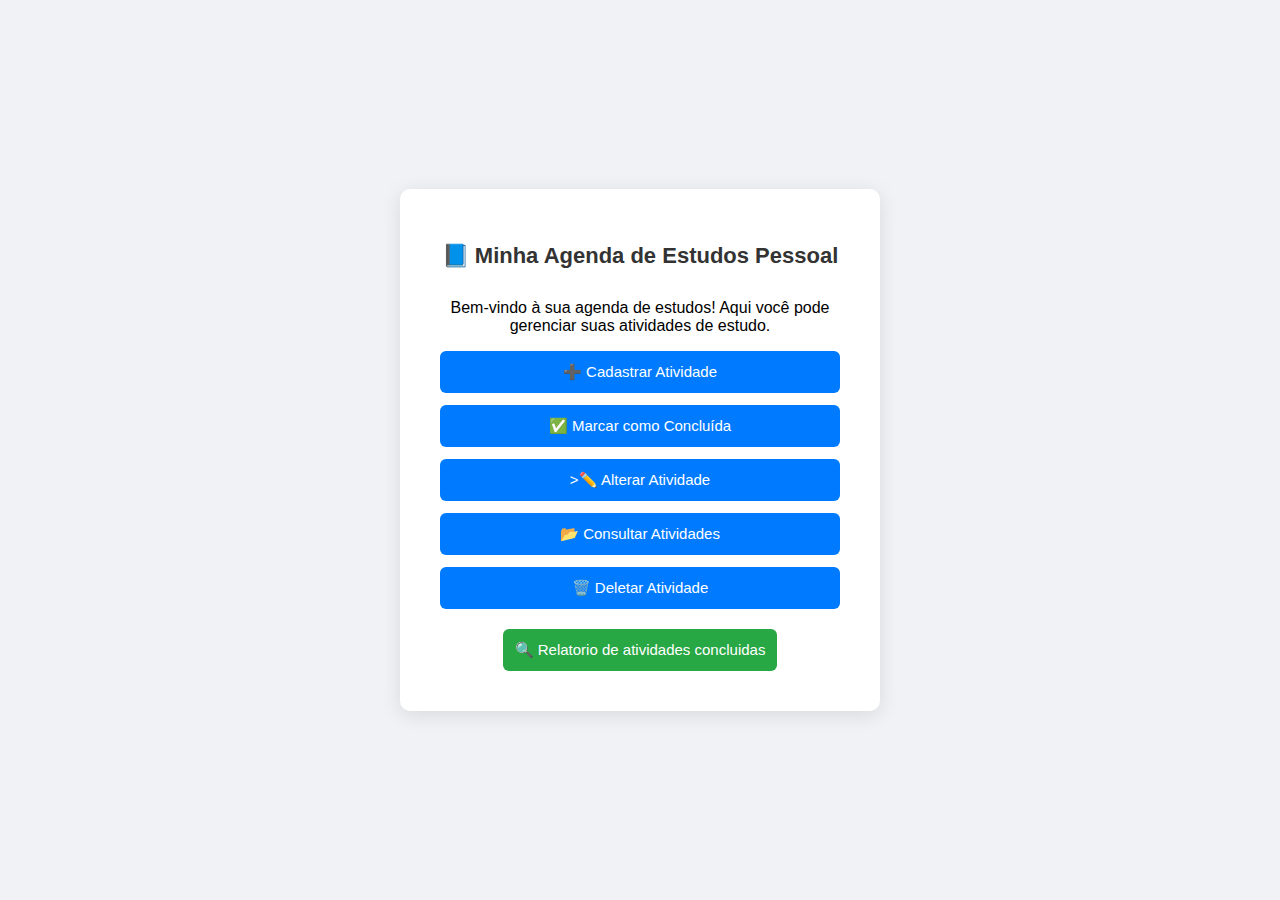
<file: target/classes/static/index.html>
<!-- index.html -->
<!DOCTYPE html>
<html lang="pt-Br">
<head>
    <meta charset="UTF-8">
    <meta name="viewport" content="width=device-width, initial-scale=1.0">
    <title>Agenda de Estudos</title>
    <link rel="stylesheet" href="css/estilo.css">
</head>
<body>
<div class="container">
    <h1>📘 Minha Agenda de Estudos Pessoal </h1>
    <p>Bem-vindo à sua agenda de estudos! Aqui você pode gerenciar suas atividades de estudo.</p>




    <div class="menu-crud">
        
        <button class="btn" onclick="window.location.href='cadastroAtividade.html'">➕ Cadastrar Atividade</button>
        <button class="btn" onclick="window.location.href='conclusao.html'">✅ Marcar como Concluída</button>
        <button class="btn" onclick="window.location.href='altera.html'">>✏️ Alterar Atividade</button>
        <button class="btn" onclick="window.location.href='consultar.html'">📂 Consultar Atividades</button>
        <button class="btn" onclick="window.location.href='delete.html'">🗑️ Deletar Atividade</button>
    </div>


    <button id="btnFiltrar" class="btn" onclick="window.location.href='grafico-relatorio.html'">🔍 Relatorio de atividades concluidas</button>
</div>

<script src="js/atividades.js"></script>
</body>
</html>
</file>
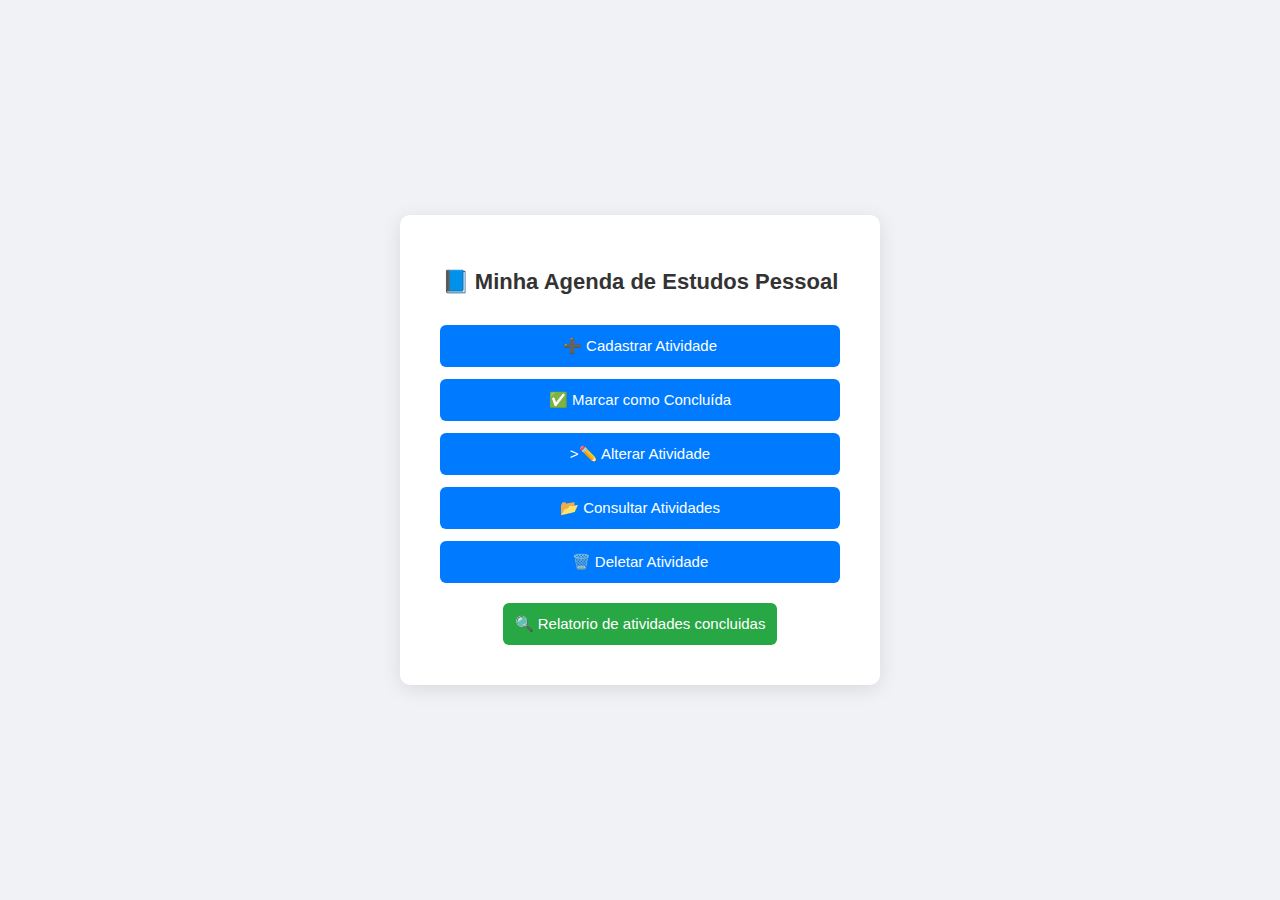
<file: src/main/resources/static/index.html>
<!-- index.html -->
<!DOCTYPE html>
<html lang="pt-Br">
<head>
    <meta charset="UTF-8">
    <meta name="viewport" content="width=device-width, initial-scale=1.0">
    <title>Agenda de Estudos</title>
    <link rel="stylesheet" href="css/estilo.css">
</head>
<body>
<div class="container">
    <h1>📘 Minha Agenda de Estudos Pessoal </h1>




    <div class="menu-crud">
        <button class="btn" onclick="window.location.href='cadastroAtividade.html'">➕ Cadastrar Atividade</button>
        <button class="btn" onclick="window.location.href='conclusao.html'">✅ Marcar como Concluída</button>
        <button class="btn" onclick="window.location.href='altera.html'">>✏️ Alterar Atividade</button>
        <button class="btn" onclick="window.location.href='consultar.html'">📂 Consultar Atividades</button>
        <button class="btn" onclick="window.location.href='delete.html'">🗑️ Deletar Atividade</button>
    </div>


    <button id="btnFiltrar" class="btn" onclick="window.location.href='grafico-relatorio.html'">🔍 Relatorio de atividades concluidas</button>
</div>

<script src="js/atividades.js"></script>
</body>
</html>
</file>
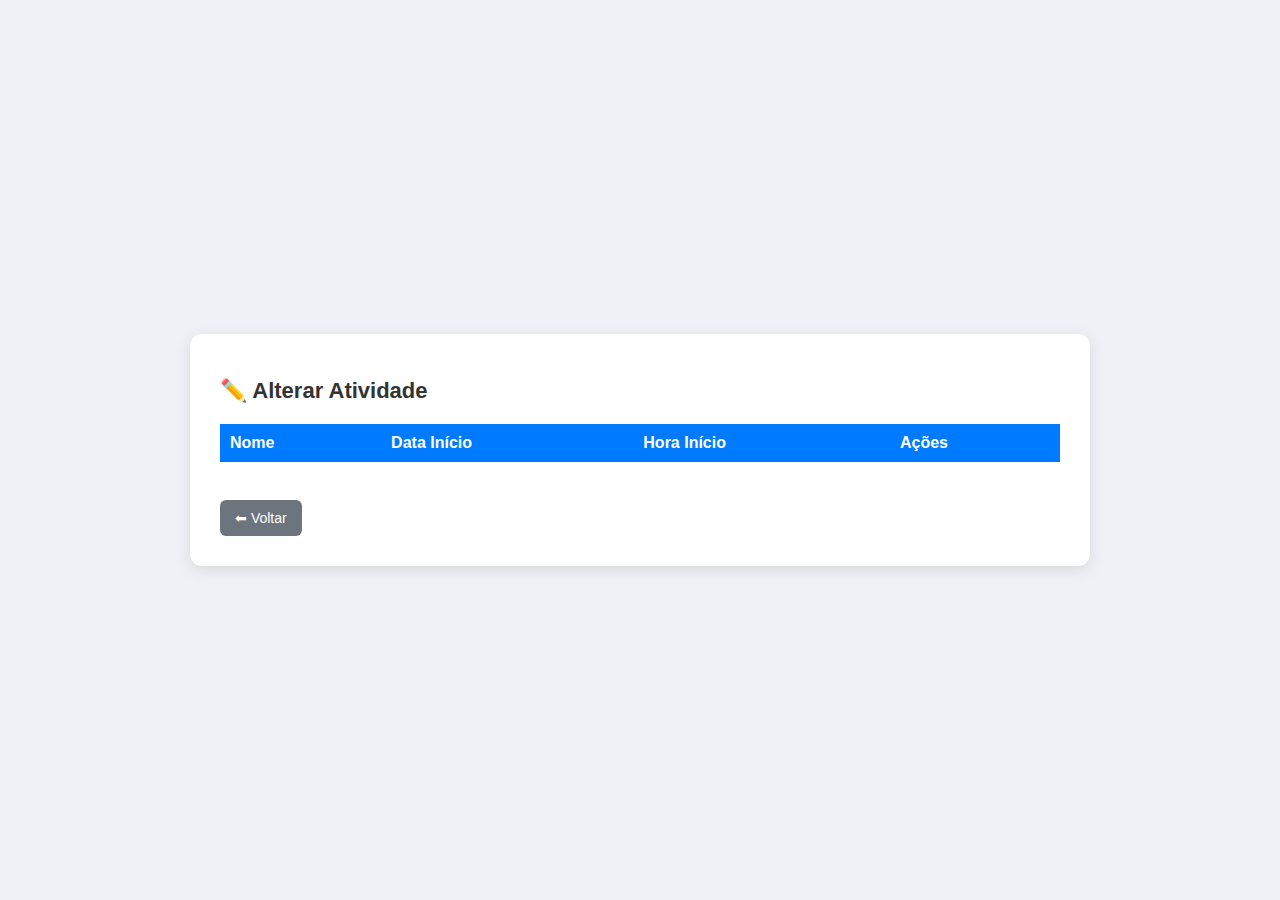
<file: target/classes/static/altera.html>
<!-- altera.html -->
<!DOCTYPE html>
<html lang="pt-BR">
<head>
    <meta charset="UTF-8">
    <meta name="viewport" content="width=device-width, initial-scale=1.0">
    <title>Alterar Atividade</title>
    <link rel="stylesheet" href="css/altera.css">
</head>
<body>
<div class="container">
    <h1>✏️ Alterar Atividade</h1>
    <table>
        <thead>
        <tr>
            <th>Nome</th>
            <th>Data Início</th>
            <th>Hora Início</th>
            <th>Ações</th>
        </tr>
        </thead>
        <tbody id="tabelaAlteracao">
        <!-- preenchido via JavaScript -->
        </tbody>
    </table>
    <br>
    <a href="index.html" class="btn">⬅ Voltar</a>
</div>
<script src="js/altera.js"></script>
</body>
</html>


<!-- altera.css -->
</file>
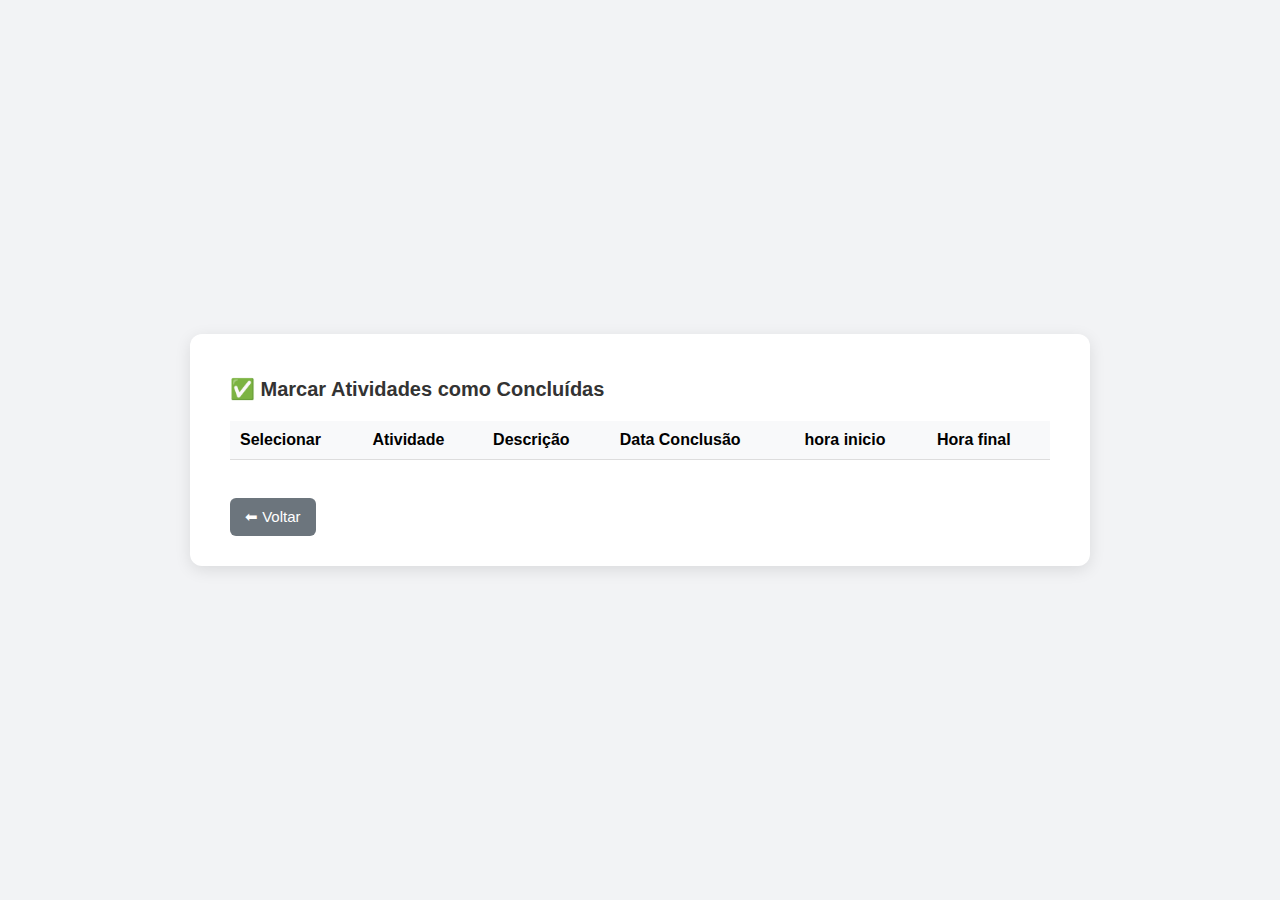
<file: target/classes/static/conclusao.html>
<!-- conclusao.html -->
<!DOCTYPE html>
<html lang="pt-Br">
<head>
    <meta charset="UTF-8">
    <meta name="viewport" content="width=device-width, initial-scale=1.0">
    <title>Marcar Conclusão</title>
    <link rel="stylesheet" href="css/conclusao.css">
</head>
<body>
<div class="container">
    <h1>✅ Marcar Atividades como Concluídas</h1>
    <table>
        <thead>
        <tr>
            <th>Selecionar</th>
            
            <th>Atividade</th>
            <th>Descrição</th>
            <th>Data Conclusão</th>
            <th>hora inicio</th>
            <th>Hora final</th>
        </tr>
        </thead>
        <tbody id="tabelaConclusao">
        <!-- preenchido via JavaScript -->
        </tbody>
    </table>
    <br>
    <a href="index.html" class="btn">⬅ Voltar</a>
</div>
<script src="js/conclusao.js"></script>
</body>
</html>
</file>
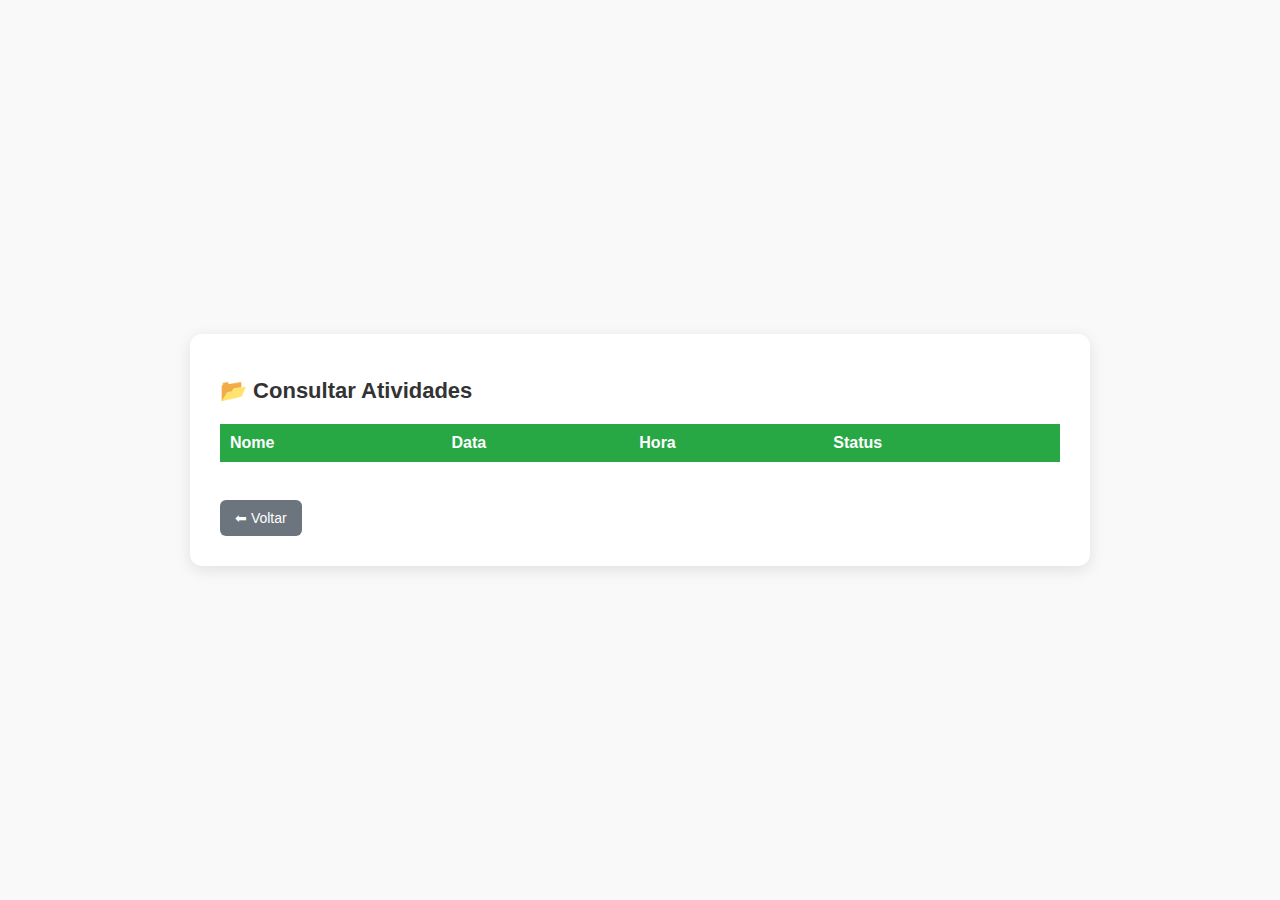
<file: target/classes/static/consultar.html>
<!-- consultar.html -->
<!DOCTYPE html>
<html lang="pt-BR">
<head>
    <meta charset="UTF-8">
    <meta name="viewport" content="width=device-width, initial-scale=1.0">
    <title>Consultar Atividades</title>
    <link rel="stylesheet" href="css/consultar.css">
</head>
<body>
<div class="container">
    <h1>📂 Consultar Atividades</h1>
    <table>
        <thead>
        <tr>
            <th>Nome</th>
            <th>Data</th>
            
            <th>Hora</th>
            <th>Status</th>
        </tr>
        </thead>
        <tbody id="tabelaConsulta">
        <!-- preenchido via JavaScript -->
        </tbody>
    </table>
    <br>
    <a href="index.html" class="btn">⬅ Voltar</a>
</div>
<script src="js/consultar.js"></script>
</body>
</html>
</file>
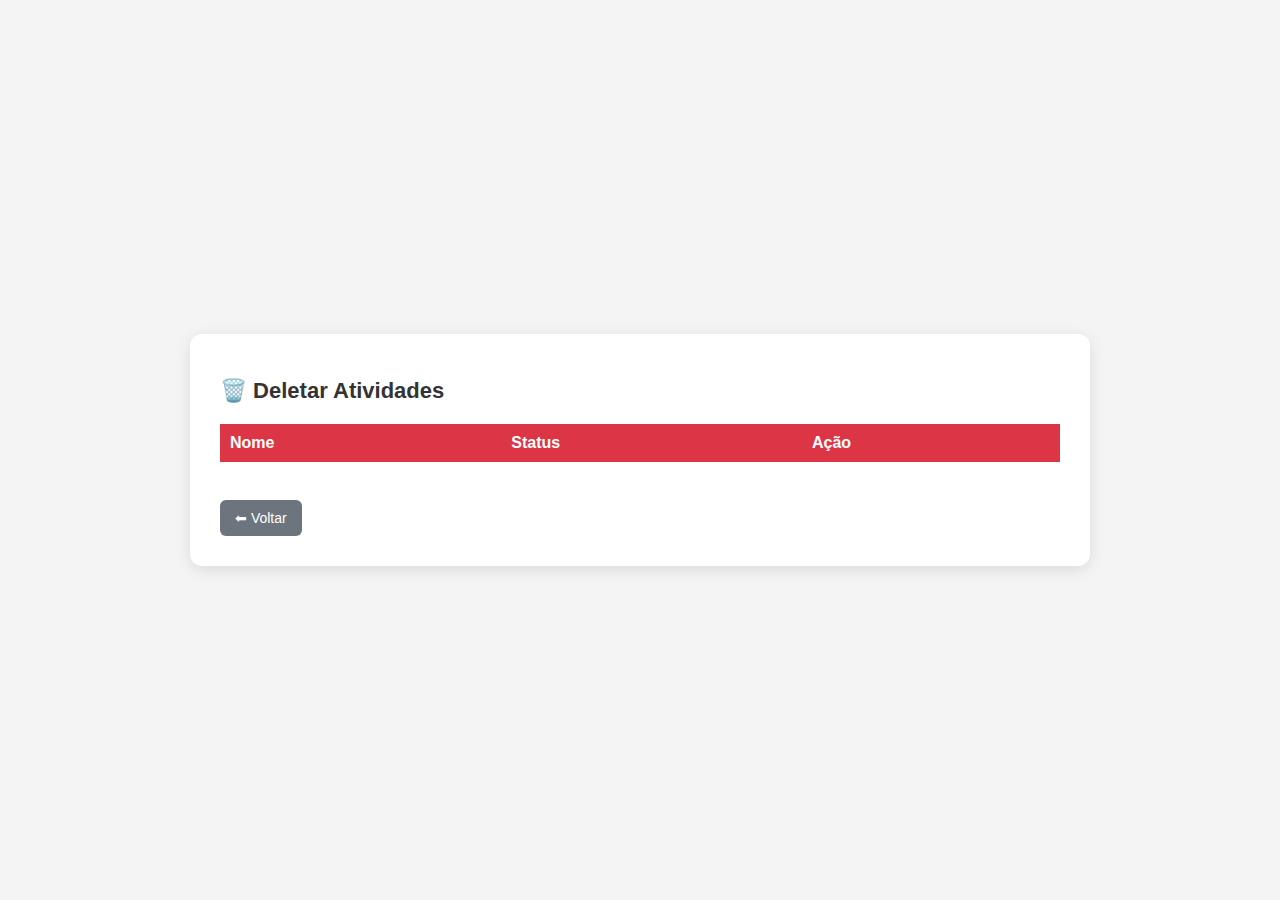
<file: target/classes/static/delete.html>
<!-- delete.html -->
<!DOCTYPE html>
<html lang="pt-BR">
<head>
    <meta charset="UTF-8">
    <meta name="viewport" content="width=device-width, initial-scale=1.0">
    <title>Deletar Atividade</title>
    <link rel="stylesheet" href="css/delete.css">
</head>
<body>
<div class="container">
    <h1>🗑️ Deletar Atividades</h1>
    <table>
        <thead>
        <tr>
            <th>Nome</th>
            <th>Status</th>
            
            <th>Ação</th>
        </tr>
        </thead>
        <tbody id="tabelaDelete">
        <!-- preenchido via JavaScript -->
        </tbody>
    </table>
    <br>
    <a href="index.html" class="btn">⬅ Voltar</a>
</div>
<script src="js/delete.js"></script>
</body>
</html>
</file>
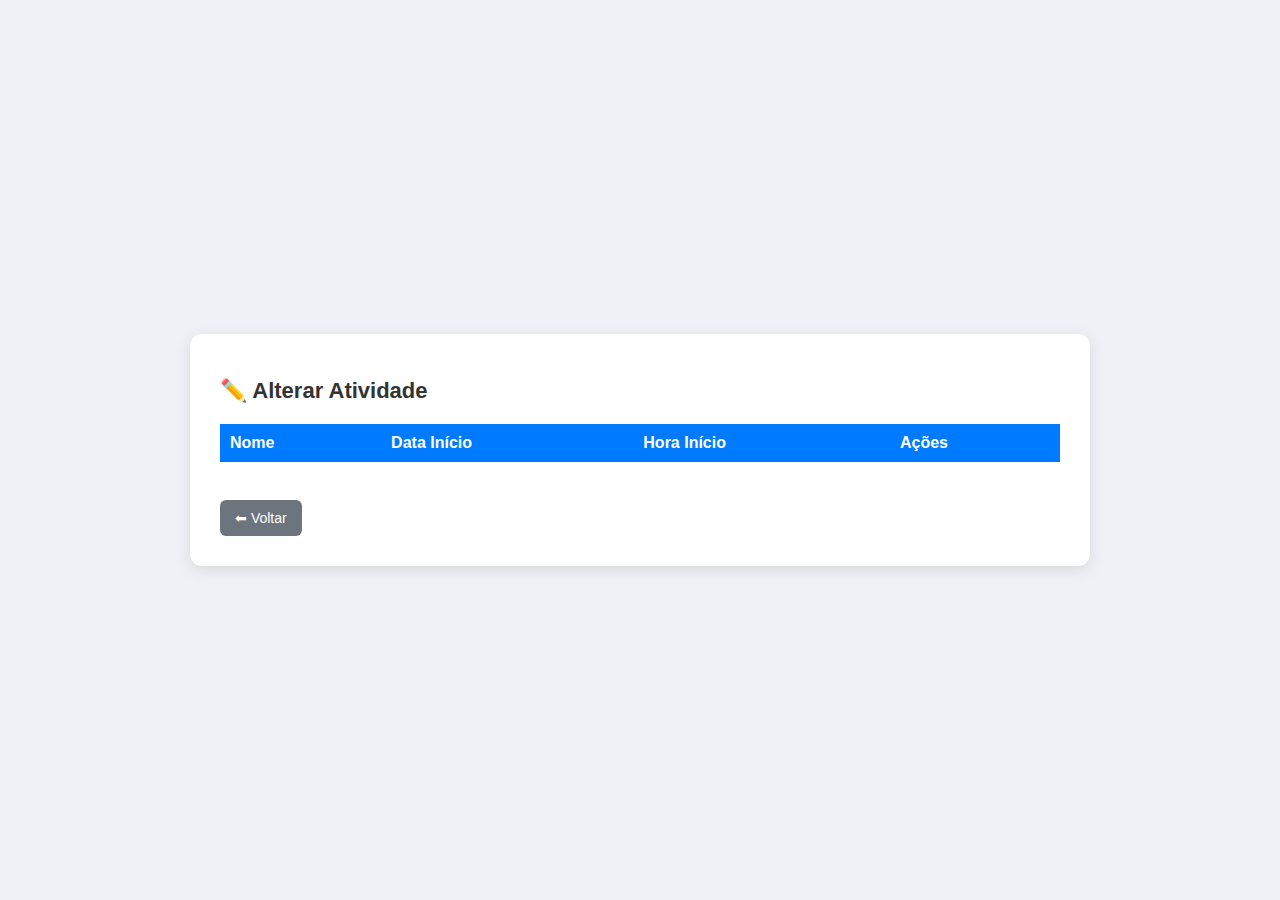
<file: src/main/resources/static/altera.html>
<!-- altera.html -->
<!DOCTYPE html>
<html lang="pt-BR">
<head>
    <meta charset="UTF-8">
    <meta name="viewport" content="width=device-width, initial-scale=1.0">
    <title>Alterar Atividade</title>
    <link rel="stylesheet" href="css/altera.css">
</head>
<body>
<div class="container">
    <h1>✏️ Alterar Atividade</h1>
    <table>
        <thead>
        <tr>
            <th>Nome</th>
            <th>Data Início</th>
            <th>Hora Início</th>
            <th>Ações</th>
        </tr>
        </thead>
        <tbody id="tabelaAlteracao">
        <!-- preenchido via JavaScript -->
        </tbody>
    </table>
    <br>
    <a href="index.html" class="btn">⬅ Voltar</a>
</div>
<script src="js/altera.js"></script>
</body>
</html>
</file>
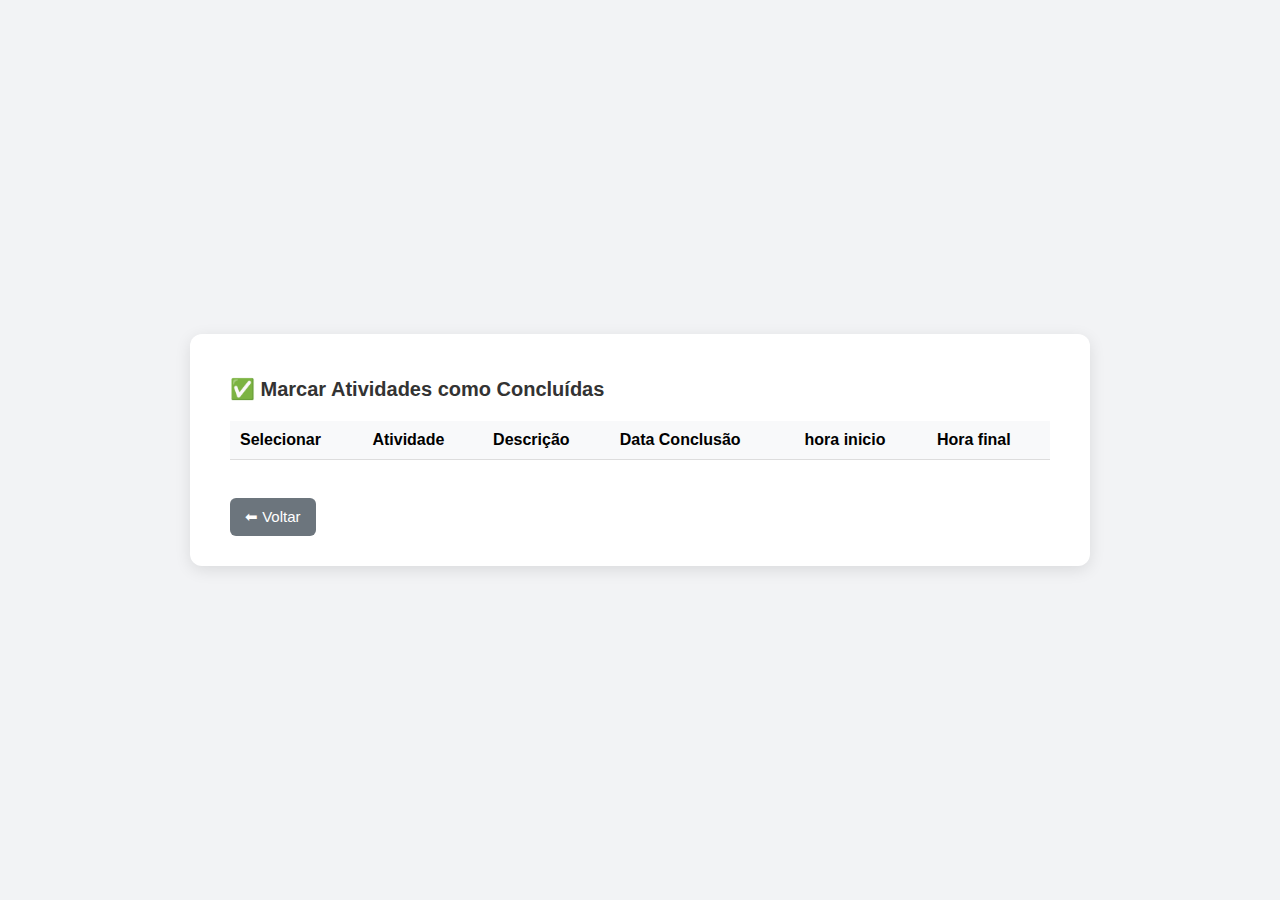
<file: src/main/resources/static/conclusao.html>
<!-- conclusao.html -->
<!DOCTYPE html>
<html lang="pt-Br">
<head>
    <meta charset="UTF-8">
    <meta name="viewport" content="width=device-width, initial-scale=1.0">
    <title>Marcar Conclusão</title>
    <link rel="stylesheet" href="css/conclusao.css">
</head>
<body>
<div class="container">
    <h1>✅ Marcar Atividades como Concluídas</h1>
    <table>
        <thead>
        <tr>
            <th>Selecionar</th>
            <th>Atividade</th>
            <th>Descrição</th>
            <th>Data Conclusão</th>
            <th>hora inicio</th>
            <th>Hora final</th>
        </tr>
        </thead>
        <tbody id="tabelaConclusao">
        <!-- preenchido via JavaScript -->
        </tbody>
    </table>
    <br>
    <a href="index.html" class="btn">⬅ Voltar</a>
</div>
<script src="js/conclusao.js"></script>
</body>
</html>
</file>
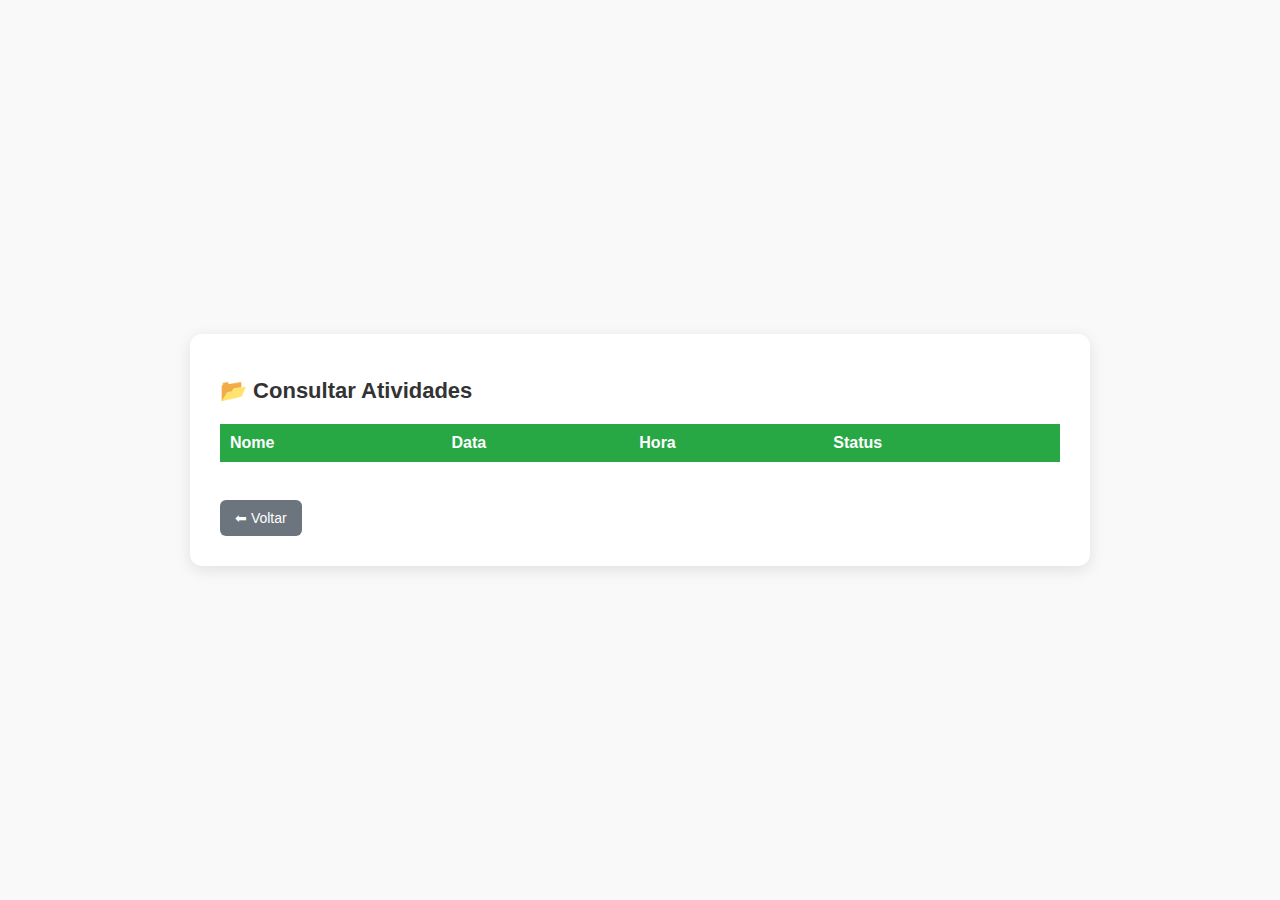
<file: src/main/resources/static/consultar.html>
<!-- consultar.html -->
<!DOCTYPE html>
<html lang="pt-BR">
<head>
    <meta charset="UTF-8">
    <meta name="viewport" content="width=device-width, initial-scale=1.0">
    <title>Consultar Atividades</title>
    <link rel="stylesheet" href="css/consultar.css">
</head>
<body>
<div class="container">
    <h1>📂 Consultar Atividades</h1>
    <table>
        <thead>
        <tr>
            <th>Nome</th>
            <th>Data</th>
            <th>Hora</th>
            <th>Status</th>
        </tr>
        </thead>
        <tbody id="tabelaConsulta">
        <!-- preenchido via JavaScript -->
        </tbody>
    </table>
    <br>
    <a href="index.html" class="btn">⬅ Voltar</a>
</div>
<script src="js/consultar.js"></script>
</body>
</html>
</file>
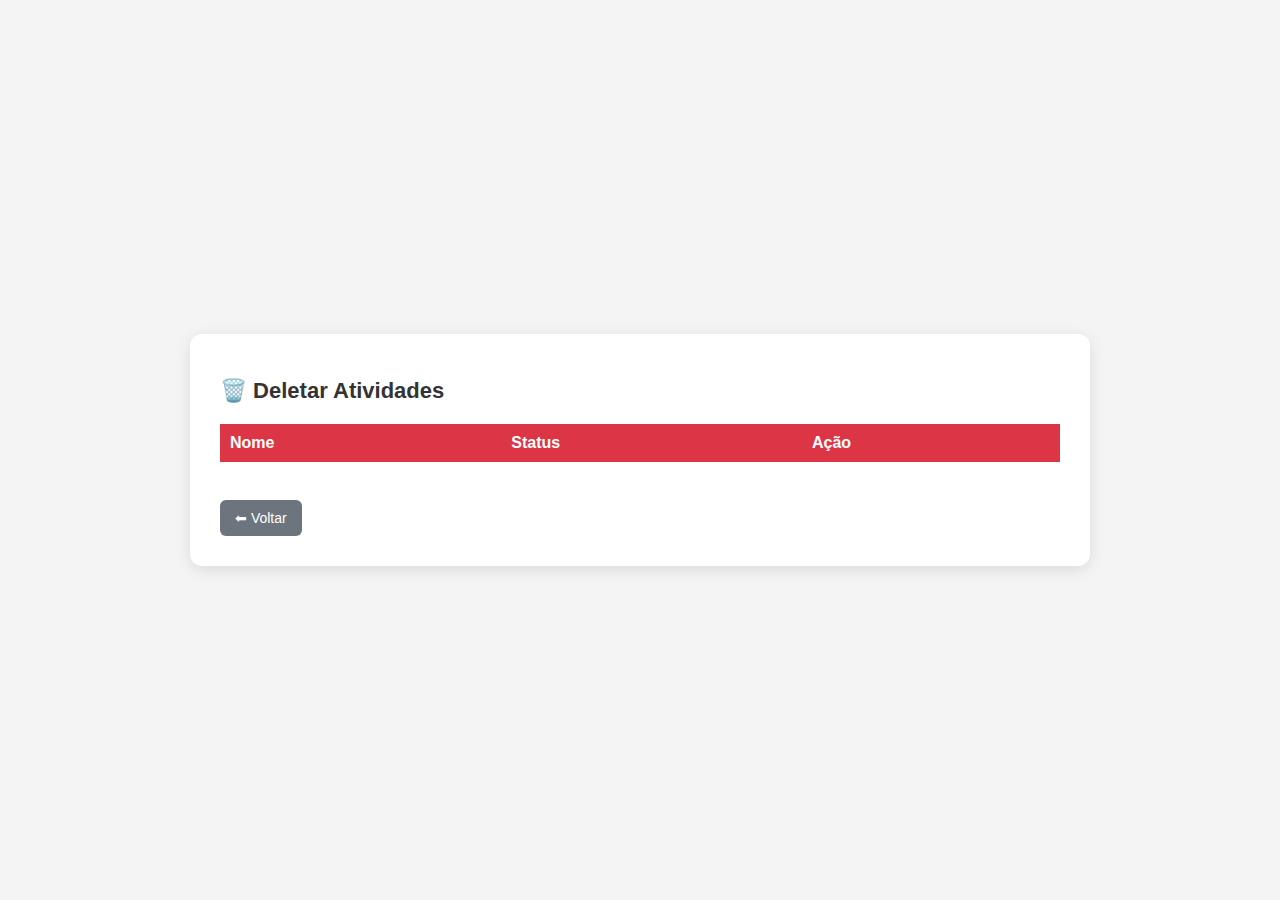
<file: src/main/resources/static/delete.html>
<!-- delete.html -->
<!DOCTYPE html>
<html lang="pt-BR">
<head>
    <meta charset="UTF-8">
    <meta name="viewport" content="width=device-width, initial-scale=1.0">
    <title>Deletar Atividade</title>
    <link rel="stylesheet" href="css/delete.css">
</head>
<body>
<div class="container">
    <h1>🗑️ Deletar Atividades</h1>
    <table>
        <thead>
        <tr>
            <th>Nome</th>
            <th>Status</th>
            <th>Ação</th>
        </tr>
        </thead>
        <tbody id="tabelaDelete">
        <!-- preenchido via JavaScript -->
        </tbody>
    </table>
    <br>
    <a href="index.html" class="btn">⬅ Voltar</a>
</div>
<script src="js/delete.js"></script>
</body>
</html>
</file>
<file: target/classes/static/css/estilo.css>
/* estilo.css */

body {
  margin: 0;
  padding: 0;
  font-family: Arial, sans-serif;
  background-color: #f0f2f5;
  display: flex;
  justify-content: center;
  align-items: center;
  height: 100vh;
}

.container {
  background-color: #ffffff;
  border-radius: 10px;
  
  box-shadow: 0 4px 20px rgba(0, 0, 0, 0.1);
  padding: 40px;
  width: 400px;
  text-align: center;
}

h1 {
  margin-bottom: 30px;
  font-size: 22px;
  color: #333;
}

.menu-crud {
  display: flex;
  flex-direction: column;
  gap: 12px;
  margin-bottom: 20px;
}

.btn {
  padding: 12px;
  border: none;
  border-radius: 6px;
  background-color: #007bff;
  color: white;
  cursor: pointer;
  font-size: 15px;
  transition: background-color 0.3s;
}

.btn:hover {
  background-color: #0056b3;
}

#btnFiltrar {
  background-color: #28a745;
}

#btnFiltrar:hover {
  background-color: #1e7e34;
}

.grid-meses {
  display: grid;
  grid-template-columns: repeat(3, 1fr);
  gap: 10px;
  margin: 20px 0;
}

.mes {
  padding: 10px;
  background-color: #e0e0e0;
  border-radius: 6px;
  cursor: pointer;
  transition: background-color 0.3s;
}

.mes:hover {
  background-color: #c0c0c0;
}

.mes-ativo-info {
  font-weight: bold;
  color: green;
  margin-bottom: 10px;
  font-size: 16px;
}
</file>
<file: src/main/resources/static/css/estilo.css>
/* estilo.css */

body {
  margin: 0;
  padding: 0;
  font-family: Arial, sans-serif;
  background-color: #f0f2f5;
  display: flex;
  justify-content: center;
  align-items: center;
  height: 100vh;
}

.container {
  background-color: #ffffff;
  border-radius: 10px;
  box-shadow: 0 4px 20px rgba(0, 0, 0, 0.1);
  padding: 40px;
  width: 400px;
  text-align: center;
}

h1 {
  margin-bottom: 30px;
  font-size: 22px;
  color: #333;
}

.menu-crud {
  display: flex;
  flex-direction: column;
  gap: 12px;
  margin-bottom: 20px;
}

.btn {
  padding: 12px;
  border: none;
  border-radius: 6px;
  background-color: #007bff;
  color: white;
  cursor: pointer;
  font-size: 15px;
  transition: background-color 0.3s;
}

.btn:hover {
  background-color: #0056b3;
}

#btnFiltrar {
  background-color: #28a745;
}

#btnFiltrar:hover {
  background-color: #1e7e34;
}

.grid-meses {
  display: grid;
  grid-template-columns: repeat(3, 1fr);
  gap: 10px;
  margin: 20px 0;
}

.mes {
  padding: 10px;
  background-color: #e0e0e0;
  border-radius: 6px;
  cursor: pointer;
  transition: background-color 0.3s;
}

.mes:hover {
  background-color: #c0c0c0;
}

.mes-ativo-info {
  font-weight: bold;
  color: green;
  margin-bottom: 10px;
  font-size: 16px;
}
</file>
<file: target/classes/static/css/altera.css>
/*  sara  css/altera.css */

body {
  margin: 0;
  padding: 0;
  font-family: Arial, sans-serif;
  background-color: #eef1f5;
  display: flex;
  justify-content: center;
  align-items: center;
  min-height: 100vh;
}

.container {
  background-color: #fff;
  padding: 30px;
  border-radius: 12px;
  box-shadow: 0 4px 16px rgba(0, 0, 0, 0.1);
  width: 900px;
  max-width: 95%;
  box-sizing: border-box;
}

h1 {
  font-size: 22px;
  margin-bottom: 20px;
  color: #333;
  text-align: left;
}

table {
  width: 100%;
  border-collapse: collapse;
  margin-top: 10px;
}

table thead th {
  background-color: #007bff;
  color: white;
  padding: 10px;
  text-align: left;
}

table tbody td {
  padding: 10px;
  border-bottom: 1px solid #ccc;
}

.input-edit {
  width: 100%;
  padding: 6px;
  border: 1px solid #ccc;
  border-radius: 4px;
  font-size: 14px;
  box-sizing: border-box;
}

.edit-btn {
  padding: 6px 10px;
  font-size: 13px;
  background-color: #28a745;
  border: none;
  border-radius: 4px;
  color: #fff;
  cursor: pointer;
  transition: background-color 0.3s ease;
}

.edit-btn:hover {
  background-color: #218838;
}

.btn {
  display: inline-block;
  padding: 10px 15px;
  margin-top: 20px;
  background-color: #6c757d;
  color: white;
  border: none;
  border-radius: 6px;
  text-decoration: none;
  font-size: 14px;
  transition: background-color 0.3s ease;
}

.btn:hover {
  background-color: #495057;
}
</file>
<file: target/classes/static/css/conclusao.css>
/* css/conclusao.css */

body {
    margin: 0;
    padding: 0;
    font-family: Arial, sans-serif;
    background-color: #f2f3f5;
    display: flex;
    justify-content: center;
    align-items: center;
    min-height: 100vh; /* Garante que a tela toda seja coberta */
}

.container {
    background-color: #fff;
    padding: 30px 40px;
    
    border-radius: 12px;
    box-shadow: 0 4px 16px rgba(0, 0, 0, 0.1);
    width: 80%; /* Ajuste a largura conforme necessário */
    max-width: 900px;
    box-sizing: border-box;
}

h1 {
    font-size: 20px;
    margin-bottom: 20px;
    text-align: left;
    color: #333;
}

table {
    width: 100%;
    border-collapse: collapse;
    margin-bottom: 20px;
}

th, td {
    padding: 10px;
    border-bottom: 1px solid #ddd;
    text-align: left;
}

th {
    background-color: #f8f9fa;
    font-weight: bold;
}

tbody tr:nth-child(even) {
    background-color: #f9f9f9;
}

.btn {
    display: inline-block;
    padding: 10px 15px;
    background-color: #6c757d;
    color: white;
    border: none;
    border-radius: 6px;
    font-size: 15px;
    cursor: pointer;
    text-decoration: none;
    transition: background-color 0.3s ease;
}

.btn:hover {
    background-color: #495057;
}

input[type="checkbox"] {
    cursor: pointer;
}
</file>
<file: target/classes/static/css/consultar.css>
/* css/relatorio.css */

body {
  margin: 0;
  padding: 0;
  font-family: Arial, sans-serif;
  background-color: #f9f9f9;
  display: flex;
  justify-content: center;
  align-items: center;
  min-height: 100vh;
}

.container {
  background-color: #fff;
  padding: 30px;
  border-radius: 12px;
  box-shadow: 0 4px 16px rgba(0, 0, 0, 0.1);
  width: 900px;
  max-width: 95%;
  box-sizing: border-box;
  
}

h1 {
  font-size: 22px;
  margin-bottom: 20px;
  color: #333;
  text-align: left;
}

table {
  width: 100%;
  border-collapse: collapse;
  margin-top: 10px;
}

table thead th {
  background-color: #28a745;
  color: white;
  padding: 10px;
  text-align: left;
}

table tbody td {
  padding: 10px;
  border-bottom: 1px solid #ccc;
  font-size: 14px;
}

.btn {
  display: inline-block;
  padding: 10px 15px;
  margin-top: 20px;
  background-color: #6c757d;
  color: white;
  border: none;
  border-radius: 6px;
  text-decoration: none;
  font-size: 14px;
  transition: background-color 0.3s ease;
}

.btn:hover {
  background-color: #495057;
}
</file>
<file: target/classes/static/css/delete.css>
/* css/delete.css */

body {
  margin: 0;
  padding: 0;
  font-family: Arial, sans-serif;
  background-color: #f4f4f4;
  display: flex;
  justify-content: center;
  align-items: center;
  min-height: 100vh;
}

.container {
  background-color: #fff;
  
  padding: 30px;
  border-radius: 12px;
  box-shadow: 0 4px 16px rgba(0, 0, 0, 0.1);
  width: 900px;
  max-width: 95%;
  box-sizing: border-box;
}

h1 {
  font-size: 22px;
  margin-bottom: 20px;
  color: #333;
  text-align: left;
}

table {
  width: 100%;
  border-collapse: collapse;
  margin-top: 10px;
}

table thead th {
  background-color: #dc3545;
  color: white;
  padding: 10px;
  text-align: left;
}

table tbody td {
  padding: 10px;
  border-bottom: 1px solid #ccc;
  font-size: 14px;
}

.btn {
  display: inline-block;
  padding: 10px 15px;
  margin-top: 20px;
  background-color: #6c757d;
  color: white;
  border: none;
  border-radius: 6px;
  text-decoration: none;
  font-size: 14px;
  transition: background-color 0.3s ease;
}

.btn:hover {
  background-color: #495057;
}

.delete-btn {
  background-color: #dc3545;
  color: white;
  border: none;
  border-radius: 6px;
  padding: 8px 12px;
  cursor: pointer;
  font-size: 14px;
  transition: background-color 0.3s ease;
}

.delete-btn:hover {
  background-color: #c82333;
}
</file>
<file: src/main/resources/static/css/altera.css>
/* css/altera.css */

body {
  margin: 0;
  padding: 0;
  font-family: Arial, sans-serif;
  background-color: #eef1f5;
  display: flex;
  justify-content: center;
  align-items: center;
  min-height: 100vh;
}

.container {
  background-color: #fff;
  padding: 30px;
  border-radius: 12px;
  box-shadow: 0 4px 16px rgba(0, 0, 0, 0.1);
  width: 900px;
  max-width: 95%;
  box-sizing: border-box;
}

h1 {
  font-size: 22px;
  margin-bottom: 20px;
  color: #333;
  text-align: left;
}

table {
  width: 100%;
  border-collapse: collapse;
  margin-top: 10px;
}

table thead th {
  background-color: #007bff;
  color: white;
  padding: 10px;
  text-align: left;
}

table tbody td {
  padding: 10px;
  border-bottom: 1px solid #ccc;
}

.input-edit {
  width: 100%;
  padding: 6px;
  border: 1px solid #ccc;
  border-radius: 4px;
  font-size: 14px;
  box-sizing: border-box;
}

.edit-btn {
  padding: 6px 10px;
  font-size: 13px;
  background-color: #28a745;
  border: none;
  border-radius: 4px;
  color: #fff;
  cursor: pointer;
  transition: background-color 0.3s ease;
}

.edit-btn:hover {
  background-color: #218838;
}

.btn {
  display: inline-block;
  padding: 10px 15px;
  margin-top: 20px;
  background-color: #6c757d;
  color: white;
  border: none;
  border-radius: 6px;
  text-decoration: none;
  font-size: 14px;
  transition: background-color 0.3s ease;
}

.btn:hover {
  background-color: #495057;
}
</file>
<file: src/main/resources/static/css/conclusao.css>
/* css/conclusao.css */

body {
    margin: 0;
    padding: 0;
    font-family: Arial, sans-serif;
    background-color: #f2f3f5;
    display: flex;
    justify-content: center;
    align-items: center;
    min-height: 100vh; /* Garante que a tela toda seja coberta */
}

.container {
    background-color: #fff;
    padding: 30px 40px;
    border-radius: 12px;
    box-shadow: 0 4px 16px rgba(0, 0, 0, 0.1);
    width: 80%; /* Ajuste a largura conforme necessário */
    max-width: 900px;
    box-sizing: border-box;
}

h1 {
    font-size: 20px;
    margin-bottom: 20px;
    text-align: left;
    color: #333;
}

table {
    width: 100%;
    border-collapse: collapse;
    margin-bottom: 20px;
}

th, td {
    padding: 10px;
    border-bottom: 1px solid #ddd;
    text-align: left;
}

th {
    background-color: #f8f9fa;
    font-weight: bold;
}

tbody tr:nth-child(even) {
    background-color: #f9f9f9;
}

.btn {
    display: inline-block;
    padding: 10px 15px;
    background-color: #6c757d;
    color: white;
    border: none;
    border-radius: 6px;
    font-size: 15px;
    cursor: pointer;
    text-decoration: none;
    transition: background-color 0.3s ease;
}

.btn:hover {
    background-color: #495057;
}

input[type="checkbox"] {
    cursor: pointer;
}
</file>
<file: src/main/resources/static/css/consultar.css>
/* css/relatorio.css */

body {
  margin: 0;
  padding: 0;
  font-family: Arial, sans-serif;
  background-color: #f9f9f9;
  display: flex;
  justify-content: center;
  align-items: center;
  min-height: 100vh;
}

.container {
  background-color: #fff;
  padding: 30px;
  border-radius: 12px;
  box-shadow: 0 4px 16px rgba(0, 0, 0, 0.1);
  width: 900px;
  max-width: 95%;
  box-sizing: border-box;
}

h1 {
  font-size: 22px;
  margin-bottom: 20px;
  color: #333;
  text-align: left;
}

table {
  width: 100%;
  border-collapse: collapse;
  margin-top: 10px;
}

table thead th {
  background-color: #28a745;
  color: white;
  padding: 10px;
  text-align: left;
}

table tbody td {
  padding: 10px;
  border-bottom: 1px solid #ccc;
  font-size: 14px;
}

.btn {
  display: inline-block;
  padding: 10px 15px;
  margin-top: 20px;
  background-color: #6c757d;
  color: white;
  border: none;
  border-radius: 6px;
  text-decoration: none;
  font-size: 14px;
  transition: background-color 0.3s ease;
}

.btn:hover {
  background-color: #495057;
}
</file>
<file: src/main/resources/static/css/delete.css>
/* css/delete.css */

body {
  margin: 0;
  padding: 0;
  font-family: Arial, sans-serif;
  background-color: #f4f4f4;
  display: flex;
  justify-content: center;
  align-items: center;
  min-height: 100vh;
}

.container {
  background-color: #fff;
  padding: 30px;
  border-radius: 12px;
  box-shadow: 0 4px 16px rgba(0, 0, 0, 0.1);
  width: 900px;
  max-width: 95%;
  box-sizing: border-box;
}

h1 {
  font-size: 22px;
  margin-bottom: 20px;
  color: #333;
  text-align: left;
}

table {
  width: 100%;
  border-collapse: collapse;
  margin-top: 10px;
}

table thead th {
  background-color: #dc3545;
  color: white;
  padding: 10px;
  text-align: left;
}

table tbody td {
  padding: 10px;
  border-bottom: 1px solid #ccc;
  font-size: 14px;
}

.btn {
  display: inline-block;
  padding: 10px 15px;
  margin-top: 20px;
  background-color: #6c757d;
  color: white;
  border: none;
  border-radius: 6px;
  text-decoration: none;
  font-size: 14px;
  transition: background-color 0.3s ease;
}

.btn:hover {
  background-color: #495057;
}

.delete-btn {
  background-color: #dc3545;
  color: white;
  border: none;
  border-radius: 6px;
  padding: 8px 12px;
  cursor: pointer;
  font-size: 14px;
  transition: background-color 0.3s ease;
}

.delete-btn:hover {
  background-color: #c82333;
}
</file>
